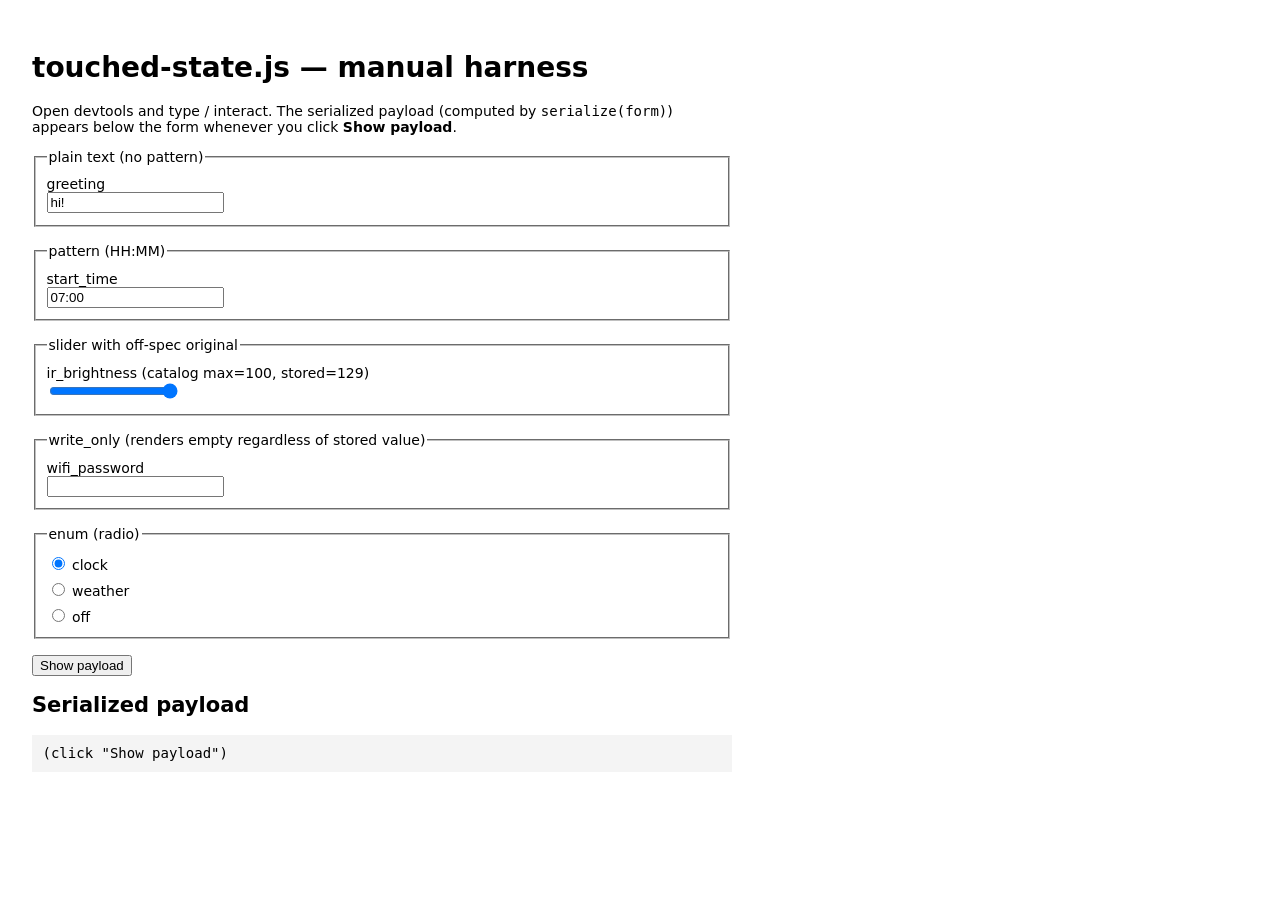
<file: backend/src/static/app/forms/_test_harness.html>
<!doctype html>
<html lang="en">
<head>
<meta charset="utf-8">
<title>touched-state test harness</title>
<!--
  Manual / browser harness for touched_state.js (docs/fr_catalog_app_ui_plan.md
  P0 manual walkthrough step 4: "Open the JS module's test harness page;
  type into a fixture form; confirm dirty/touched behavior in devtools").

  Reachable at /app/_static/forms/_test_harness.html (the static mount in
  main.py serves backend/src/static/app/ at /app/_static/). Filename is
  underscore-prefixed so it sits alongside the production module without
  being served as if it were a page anyone would land on.
-->
<style>
  body { font: 14px system-ui, sans-serif; padding: 1.5rem; max-width: 50em; }
  fieldset { margin-bottom: 1rem; }
  label { display: block; margin: 0.5em 0 0.2em; }
  input[data-valid="false"], textarea[data-valid="false"] { outline: 2px solid #c44; }
  input[data-valid="true"],  textarea[data-valid="true"]  { outline: 2px solid #4a4; }
  pre { background: #f4f4f4; padding: 0.75em; }
</style>
</head>
<body>
<h1>touched-state.js — manual harness</h1>
<p>Open devtools and type / interact. The serialized payload (computed by
<code>serialize(form)</code>) appears below the form whenever you click
<b>Show payload</b>.</p>

<form id="harness">
  <fieldset>
    <legend>plain text (no pattern)</legend>
    <label>greeting<br>
      <input type="text" name="greeting" data-original="hi!" value="hi!">
    </label>
  </fieldset>

  <fieldset>
    <legend>pattern (HH:MM)</legend>
    <label>start_time<br>
      <input type="text" name="start_time"
             data-original="07:00" value="07:00"
             pattern="^([01][0-9]|2[0-3]):[0-5][0-9]$">
    </label>
  </fieldset>

  <fieldset>
    <legend>slider with off-spec original</legend>
    <label>ir_brightness (catalog max=100, stored=129)<br>
      <input type="range" name="ir_brightness"
             min="0" max="100" data-original="129" value="100">
    </label>
  </fieldset>

  <fieldset>
    <legend>write_only (renders empty regardless of stored value)</legend>
    <label>wifi_password<br>
      <input type="password" name="wifi_password"
             data-write-only="true"
             data-original="secret-from-server" value="">
    </label>
  </fieldset>

  <fieldset>
    <legend>enum (radio)</legend>
    <label><input type="radio" name="display_mode" value="clock"
                  data-original="clock" checked> clock</label>
    <label><input type="radio" name="display_mode" value="weather"
                  data-original="clock"> weather</label>
    <label><input type="radio" name="display_mode" value="off"
                  data-original="clock"> off</label>
  </fieldset>

  <button type="button" id="show">Show payload</button>
</form>

<h2>Serialized payload</h2>
<pre id="out">(click "Show payload")</pre>

<script type="module">
  import { init, serialize } from "./touched_state.js";
  const form = document.querySelector("#harness");
  init(form);
  document.querySelector("#show").addEventListener("click", () => {
    const payload = serialize(form);
    document.querySelector("#out").textContent =
      JSON.stringify(payload, null, 2);
  });
</script>
</body>
</html>
</file>
